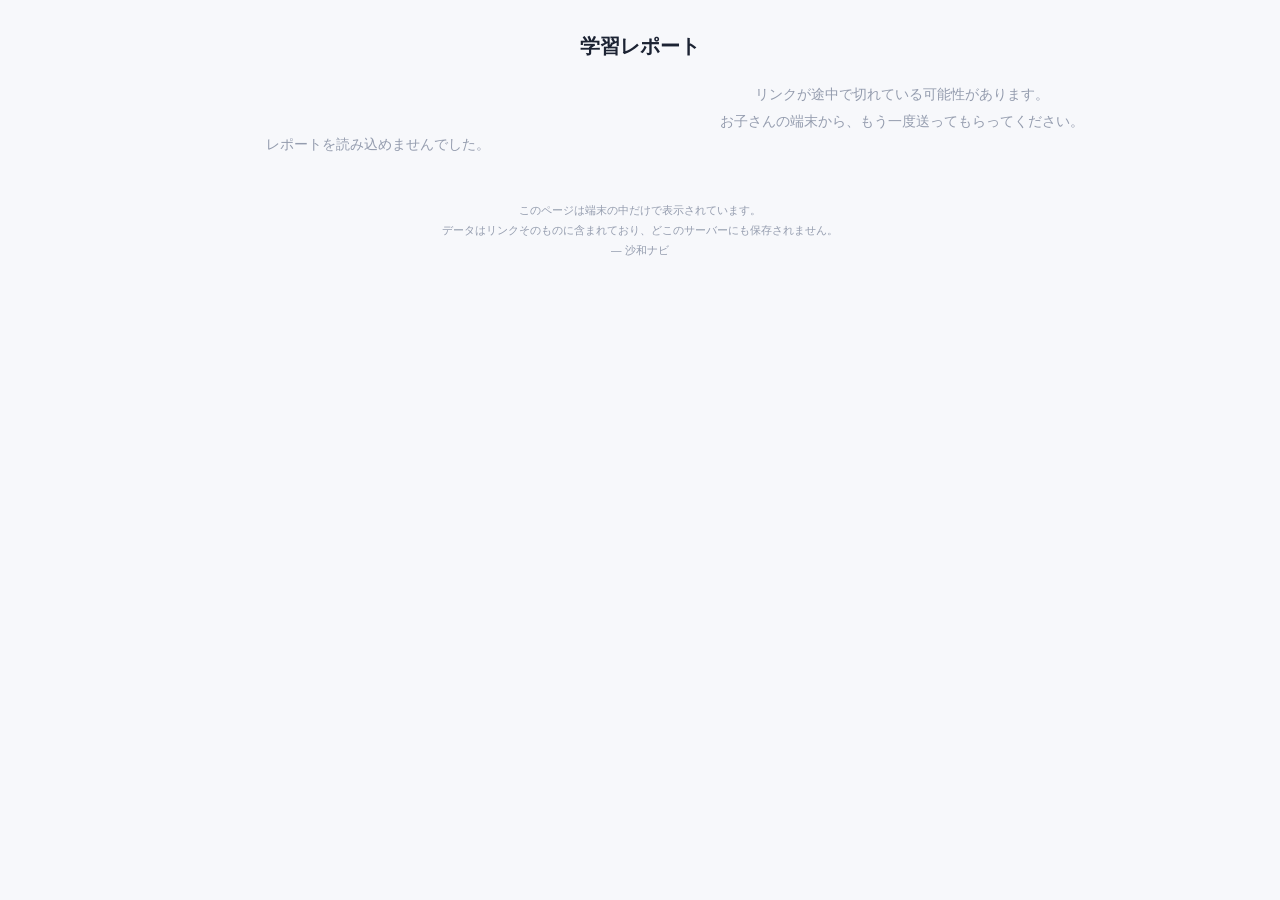
<file: share.html>
<!DOCTYPE html>
<html lang="ja">
<head>
<meta charset="UTF-8">
<meta name="viewport" content="width=device-width, initial-scale=1.0, viewport-fit=cover">
<meta name="theme-color" content="#f7f8fb">
<meta name="apple-mobile-web-app-capable" content="yes">
<meta name="apple-mobile-web-app-status-bar-style" content="default">
<meta name="robots" content="noindex,nofollow">

<!-- CSP: このページは通信を一切しない。読み込むのは自分の中身だけ。
     リンクの # 以降のデータをそのまま画面に出すので、いちばん固くしてある。 -->
<meta http-equiv="Content-Security-Policy" content="
  default-src 'none';
  script-src 'self';
  style-src 'unsafe-inline';
  img-src 'self' data:;
  connect-src 'none';
  base-uri 'none';
  form-action 'none';
  object-src 'none';
">
<title>学習レポート</title>
<link rel="apple-touch-icon" href="icons/icon-180.png">
<style>
*,*::before,*::after{box-sizing:border-box;margin:0;padding:0;-webkit-text-size-adjust:100%}
:root{--bg:#f7f8fb;--card:#fff;--ink:#1c2333;--ink2:#5a6478;--ink3:#949cae;
 --line:#e6e9f0;--accent:#3d5afe;--accent-soft:#eef1ff;--green:#17a673;--amber:#e0921f;--red:#dc4b4b}
body{font-family:"Hiragino Kaku Gothic ProN","Noto Sans JP",system-ui,sans-serif;
 background:var(--bg);color:var(--ink);font-size:15px;line-height:1.8;
 max-width:640px;margin:0 auto;padding:0 14px calc(30px + env(safe-area-inset-bottom));
 -webkit-font-smoothing:antialiased}
header{padding:calc(16px + env(safe-area-inset-top)) 0 14px;text-align:center}
h1{font-size:17px;font-weight:700}
.meta{font-size:11.5px;color:var(--ink3);margin-top:3px}
.card{background:var(--card);border-radius:14px;padding:15px;margin-bottom:11px;
 box-shadow:0 1px 3px rgba(28,35,51,.06),0 6px 20px rgba(28,35,51,.05)}
h2{font-size:13.5px;font-weight:700;margin-bottom:9px}
.row{display:flex;justify-content:space-between;align-items:baseline;gap:10px;
 padding:7px 0;border-bottom:1px solid var(--line);font-size:13px}
.row:last-child{border:none}
.row b{font-variant-numeric:tabular-nums;flex-shrink:0}
.note{background:var(--accent-soft);border-radius:9px;padding:11px;font-size:11.5px;
 line-height:1.85;color:var(--ink2);margin-top:9px}
.note b{color:var(--ink)}
.al{border-radius:9px;padding:11px;margin-bottom:7px;border-left:3px solid var(--line);background:var(--bg)}
.al.good{border-color:var(--green);background:#f0f9f5}
.al.warn{border-color:var(--amber);background:#fff8e8}
.al.alert{border-color:var(--red);background:#fdf3f3}
.al-t{font-size:12.5px;font-weight:600}
.al-b{font-size:11px;color:var(--ink2);line-height:1.75;margin-top:3px}
.al-s{margin-top:6px;background:rgba(255,255,255,.85);border-radius:7px;padding:7px 9px;
 font-size:12px;font-weight:600}
.bar{height:6px;background:var(--line);border-radius:99px;overflow:hidden;margin-top:3px}
.bar i{display:block;height:100%;background:var(--accent);border-radius:99px}
.sub{font-size:11px;color:var(--ink3)}
.err{text-align:center;padding:50px 20px;color:var(--ink3);font-size:13.5px;line-height:2}
.foot{text-align:center;font-size:10.5px;color:var(--ink3);padding:16px 0;line-height:1.9}
.say{display:grid;grid-template-columns:1fr 1fr;gap:8px;margin-top:9px}
.say>div{border-radius:9px;padding:10px}
.say .bad{background:#fdf3f3}.say .good2{background:#f0f9f5}
.say h3{font-size:11.5px;margin-bottom:5px}
.say .bad h3{color:var(--red)}.say .good2 h3{color:var(--green)}
.say ul{margin-left:14px;font-size:10.5px;color:var(--ink2);line-height:1.7}
@media(max-width:380px){.say{grid-template-columns:1fr}}
/* パソコンで開いたとき — 本文を横に伸ばさず、カードを2列にする */
@media(min-width:900px){
 body{max-width:1080px;padding:0 24px calc(30px + env(safe-area-inset-bottom))}
 header{padding-top:28px}
 h1{font-size:20px}
 #out{columns:2;column-gap:16px}
 .card{break-inside:avoid;margin-bottom:16px}
 .say{grid-template-columns:1fr}
}
</style>
</head>
<body>
<header>
  <h1 id="title">学習レポート</h1>
  <p class="meta" id="meta"></p>
</header>
<div id="out"></div>
<p class="foot">
  このページは端末の中だけで表示されています。<br>
  データはリンクそのものに含まれており、どこのサーバーにも保存されません。<br>
  ― 沙和ナビ
</p>

<script src="js/share.js"></script>
</body>
</html>
</file>
